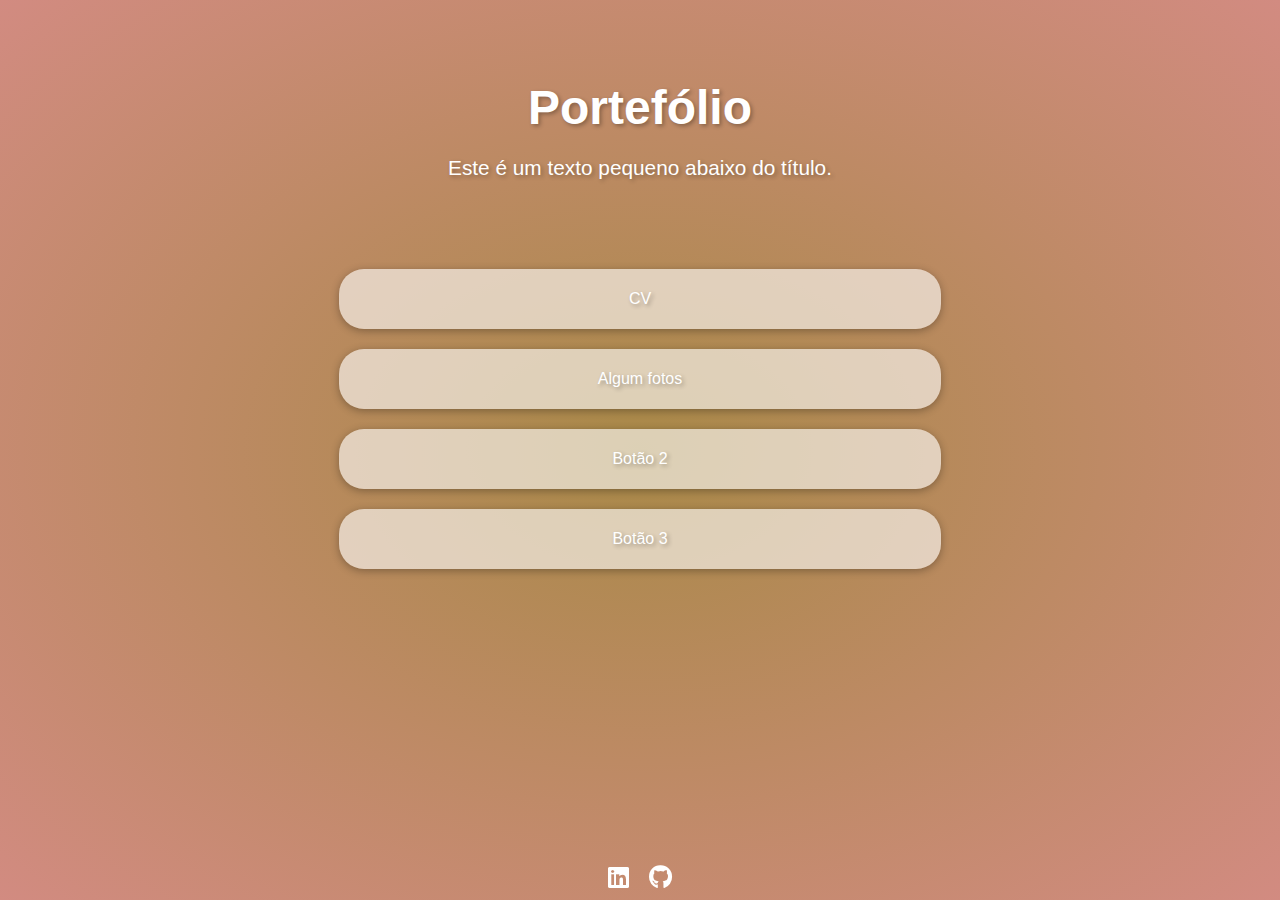
<file: index.html>
<!DOCTYPE html>
<html lang="pt-br">
<head>
    <meta charset="UTF-8">
    <meta name="viewport" content="width=device-width, initial-scale=1.0">
    <link rel="stylesheet" type="text/css" href="style.css">
    <link rel="stylesheet" href="https://cdnjs.cloudflare.com/ajax/libs/font-awesome/5.15.3/css/all.min.css">
</head>
<body>
    <header>
        <h1>Portefólio</h1>
         <p>Este é um texto pequeno abaixo do título.</p>
    </header>
    <div class="spotify-player">
        <iframe src="https://open.spotify.com/embed/track/1plyo1KCOcXS92FItfyXMx?si=35608730c21c4b1a" width="300" height="100" frameborder="0" allowtransparency="false" allow="encrypted-media"></iframe>
    </div>
    <button><a href="/Curriculo/index.html">CV</a></button>
    <button><a href="/Album/index.html">Algum fotos</a></button>
    <button><a href="/Album/index.html">Botão 2</a></button>
    <button><a href="/Album/index.html">Botão 3</a></button>

    <div class="social-icons">
        <a href="https://www.linkedin.com/in/joão-durães-8b47341a9/" target="_blank">
            <i class="fab fa-linkedin"></i>
        </a>
        
        <a href="https://github.com/t1na03" target="_blank">
            <i class="fab fa-github"></i>
        </a>
    </div>
</body>
</html>
</file>
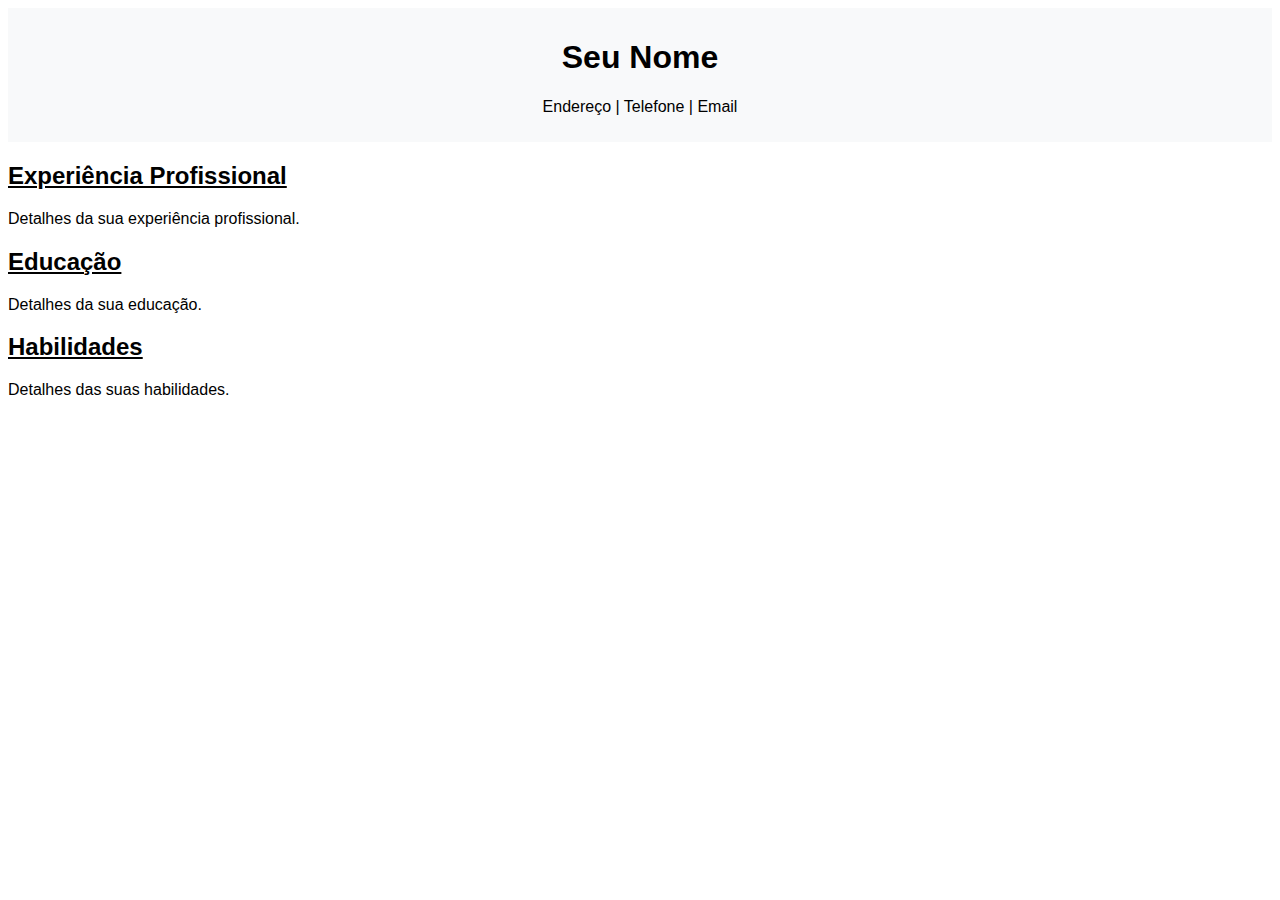
<file: Curriculo/index.html>
<!DOCTYPE html>
<html>
<head>
    <link rel="stylesheet" type="text/css" href="style.css">
    
</head>
<body>
    <div class="header">
        <h1>Seu Nome</h1>
        <p>Endereço | Telefone | Email</p>
    </div>
    <div class="section">
        <h2>Experiência Profissional</h2>
        <p>Detalhes da sua experiência profissional.</p>
    </div>
    <div class="section">
        <h2>Educação</h2>
        <p>Detalhes da sua educação.</p>
    </div>
    <div class="section">
        <h2>Habilidades</h2>
        <p>Detalhes das suas habilidades.</p>
    </div>
</body>
</html>
</file>
<file: style.css>
body {
    font-family: Arial, sans-serif;
    margin: 0;
    padding: 0;
    background: radial-gradient(#a98948, #d28b81);
    height: 100vh;

}
header {
    color: #ffffff;
    text-align: center;
    padding: 3rem;
    text-shadow: 2px 2px 4px rgba(0, 0, 0, 0.3);

}
.container {
    max-width: 800px;
    padding: 2rem;
}
h1 {
    font-size: 3rem;
    margin-bottom: 1rem;
}
p {
    font-size: 1.3rem;
    color: #ffffff;
}
a {
    text-decoration: none;
    color: #ffffff;
}
button {
    background-color: rgba(255, 255, 255, 0.6);
    text-shadow: 2px 2px 4px rgba(0, 0, 0, 0.3);
    box-shadow: 0px 2px 8px 0px rgba(0, 0, 0, 0.3);
    border: 1px solid  transparent; 
    border-radius: 25px; 
    padding: 20px 300px; 
    margin: 20px auto;
    display: flex; 
    justify-content: center; 
    align-items: center; 
    font-size: 16px;
    width: 200px; 
    height: 60px; 
    white-space: nowrap; 
}
button:hover {
    background-color: rgba(255, 255, 255, 0.7);
    box-shadow: 0px 2px 8px 0px rgba(0, 0, 0, 0.5);
    transform: scale(1.01);
    transition: all 0.5s;
}
.spotify-player {
    position: fixed;
    top: 0;
    right: 0;
    padding: 0.8rem;
}
.social-icons {
    position: fixed;
    bottom: 0;
    width: 100%;
    display: flex;
    justify-content: center;
    padding: 10px 0;
}

.social-icons a {
    margin: 0 10px; 
}

.social-icons a i {
    color: white;
    font-size: 24px; 
}
.social-icons a:hover i {
    transform: scale(1.05); 
}
</file>
<file: Curriculo/style.css>
body {
    font-family: Arial, sans-serif;
}
.header {
    text-align: center;
    padding: 10px;
    background-color: #f8f9fa;
}
.section {
    margin: 10px 0;
}
.section h2 {
    text-decoration: underline;
}
</file>
